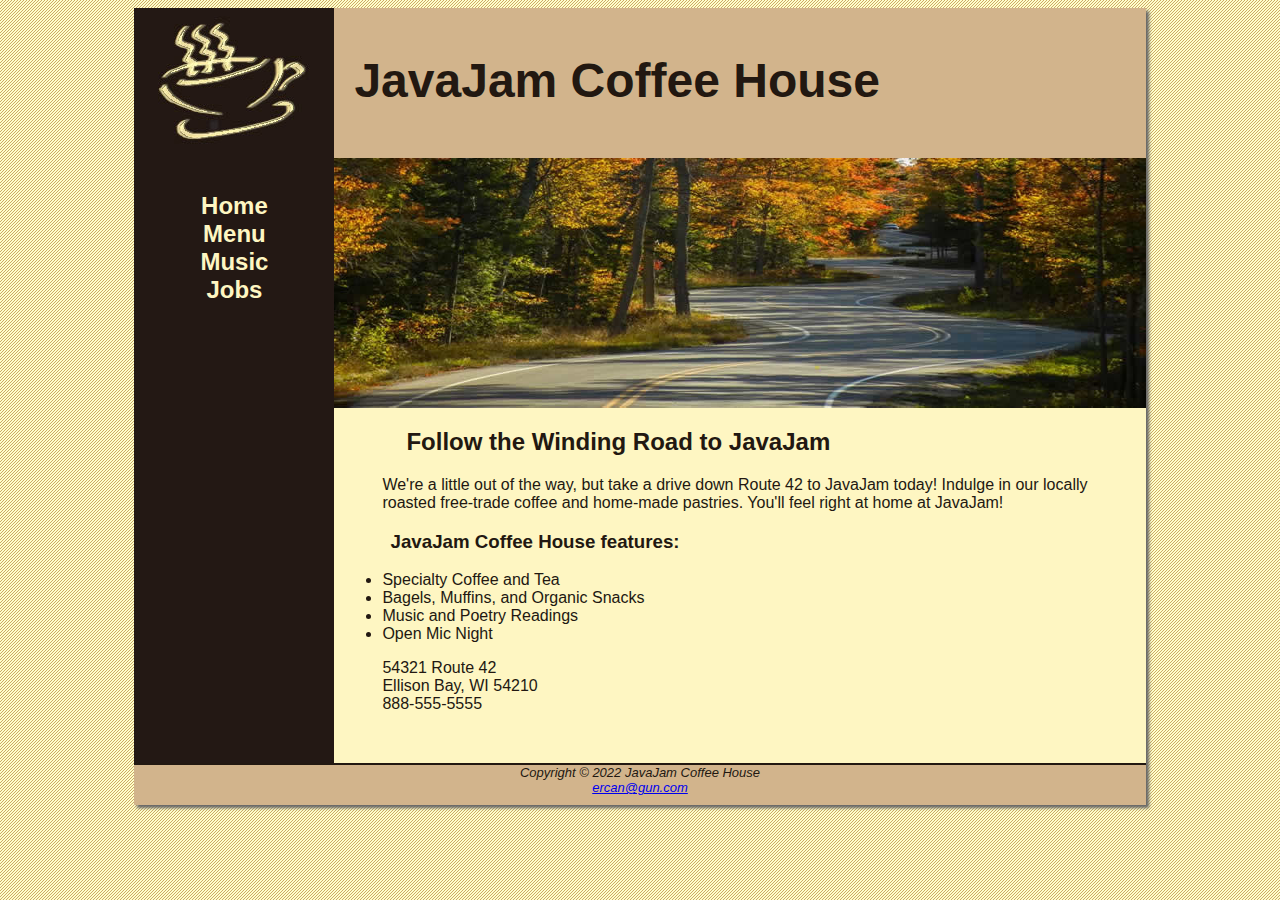
<file: index.html>
<html lang="en">
<head>
    <title>JavaJam Coffee House</title>
    <meta charset="utf-8">
    <link rel="stylesheet" href="styles/javajam.css">
    <meta name="viewport" content="width=device-width, initial-scale=1.0">
    <!--[if lt IE 9]>
    <script src="http://html5shim.googlecode.com/svn/trunk/html5.js">
    </script>
    <![endif]-->
</head>
<body>
<div id="wrapper">
    <header>
        <h1>JavaJam Coffee House</h1>
</header>    <nav>
    <ul>
        <li><a href="index.html">Home</a></li>
        <li><a href="menu.html">Menu</a></li>
        <li><a href="music.html">Music</a></li>
        <li><a href="jobs.html">Jobs</a></li>
    </ul>
</nav>    <main>
        <div id="heroroad"></div>
        <h2>Follow the Winding Road to JavaJam</h2>
        <p>We&#39;re a little out of the way, but take a drive down Route 42 to JavaJam today! Indulge in our locally
            roasted free-trade coffee and home-made pastries. You&#39;ll feel right at home at JavaJam!</p>
        <h3>JavaJam Coffee House features:</h3>
        <ul>
            <li>Specialty Coffee and Tea</li>
            <li>Bagels, Muffins, and Organic Snacks</li>
            <li>Music and Poetry Readings</li>
            <li>Open Mic Night</li>
        </ul>
        <div>
            54321 Route 42<br>
            Ellison Bay, WI 54210<br>
            <a id="mobile" href="tel:888-555-5555">888-555-5555</a> <span id="desktop">888-555-5555</span><br><br>
        </div>
    </main>
    <footer>
    Copyright &copy; 2022 JavaJam Coffee House<br>
    <a href="mailto:ercan@gun.com">ercan@gun.com</a>
</footer></div>
</body>
</html>
</file>
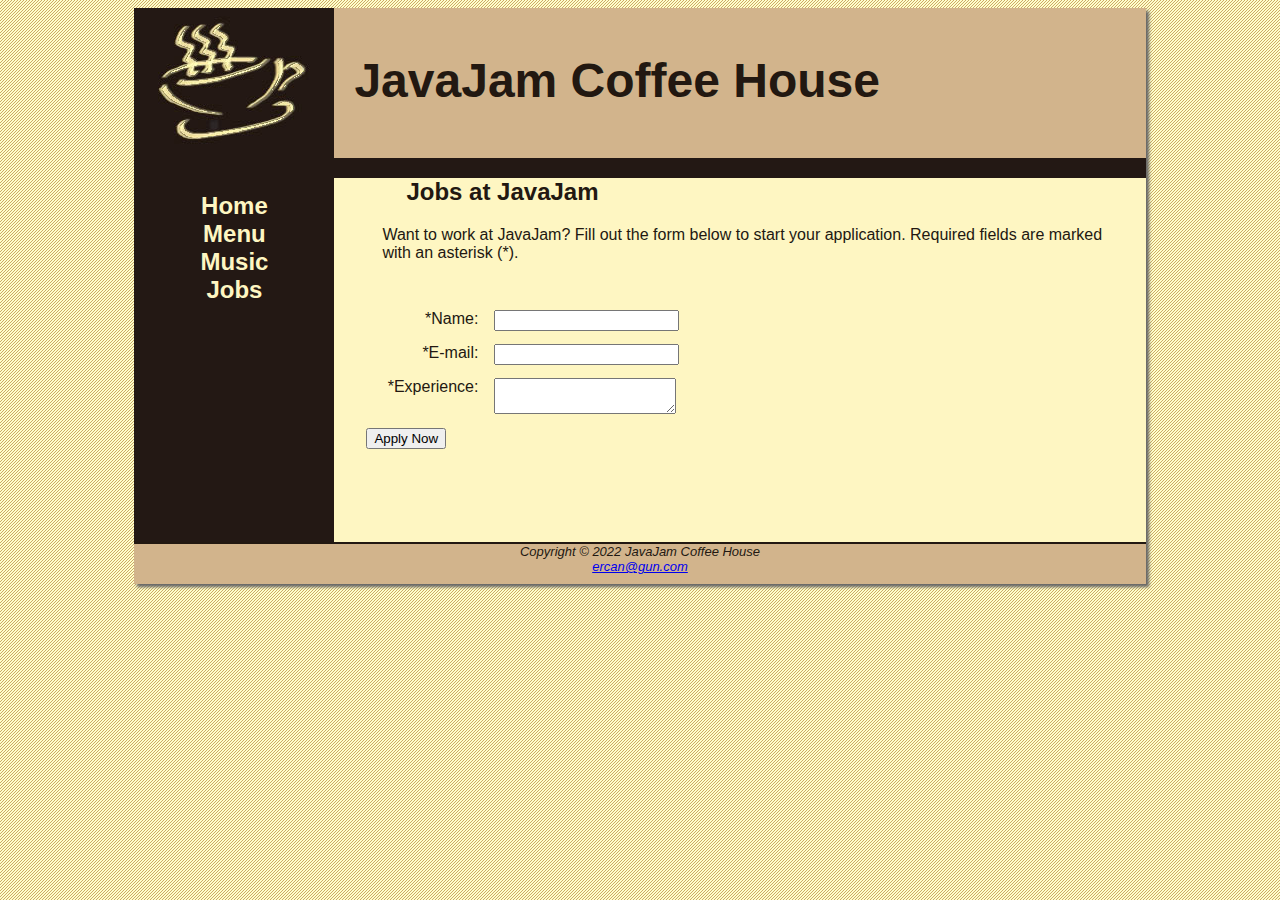
<file: jobs.html>
<html lang="en">
<head>
    <title>JavaJam Coffee House Jobs</title>
    <meta charset="utf-8">
    <link rel="stylesheet" href="styles/javajam.css">
    <meta name="viewport" content="width=device-width, initial-scale=1.0">
    <!--[if lt IE 9]>
    <script src="http://html5shim.googlecode.com/svn/trunk/html5.js">
    </script>
    <![endif]-->
</head>
<body>
<div id="wrapper">
    <header>
        <h1>JavaJam Coffee House</h1>
</header>    <nav>
    <ul>
        <li><a href="index.html">Home</a></li>
        <li><a href="menu.html">Menu</a></li>
        <li><a href="music.html">Music</a></li>
        <li><a href="jobs.html">Jobs</a></li>
    </ul>
</nav>    <main>
        <h2>Jobs at JavaJam</h2>
        <p>Want to work at JavaJam? Fill out the form below to start your application. Required fields are
            marked with an asterisk (*).</p>
        <form method="post" action="#">
            <label for="myName">*Name: </label>
            <input type="text" id="myName" name="myName" required="required">
            <label for="myEmail">*E-mail: </label>
            <input type="email" id="myEmail" name="myEmail" required="required">
            <label for="myExperience">*Experience: </label>
            <textarea name="myExperience" id="myExperience" rows="2" cols="20" required="required"></textarea>
            <input type="submit" value="Apply Now">
        </form>
    </main>
    <footer>
    Copyright &copy; 2022 JavaJam Coffee House<br>
    <a href="mailto:ercan@gun.com">ercan@gun.com</a>
</footer></div>
</body>
</html>
</file>
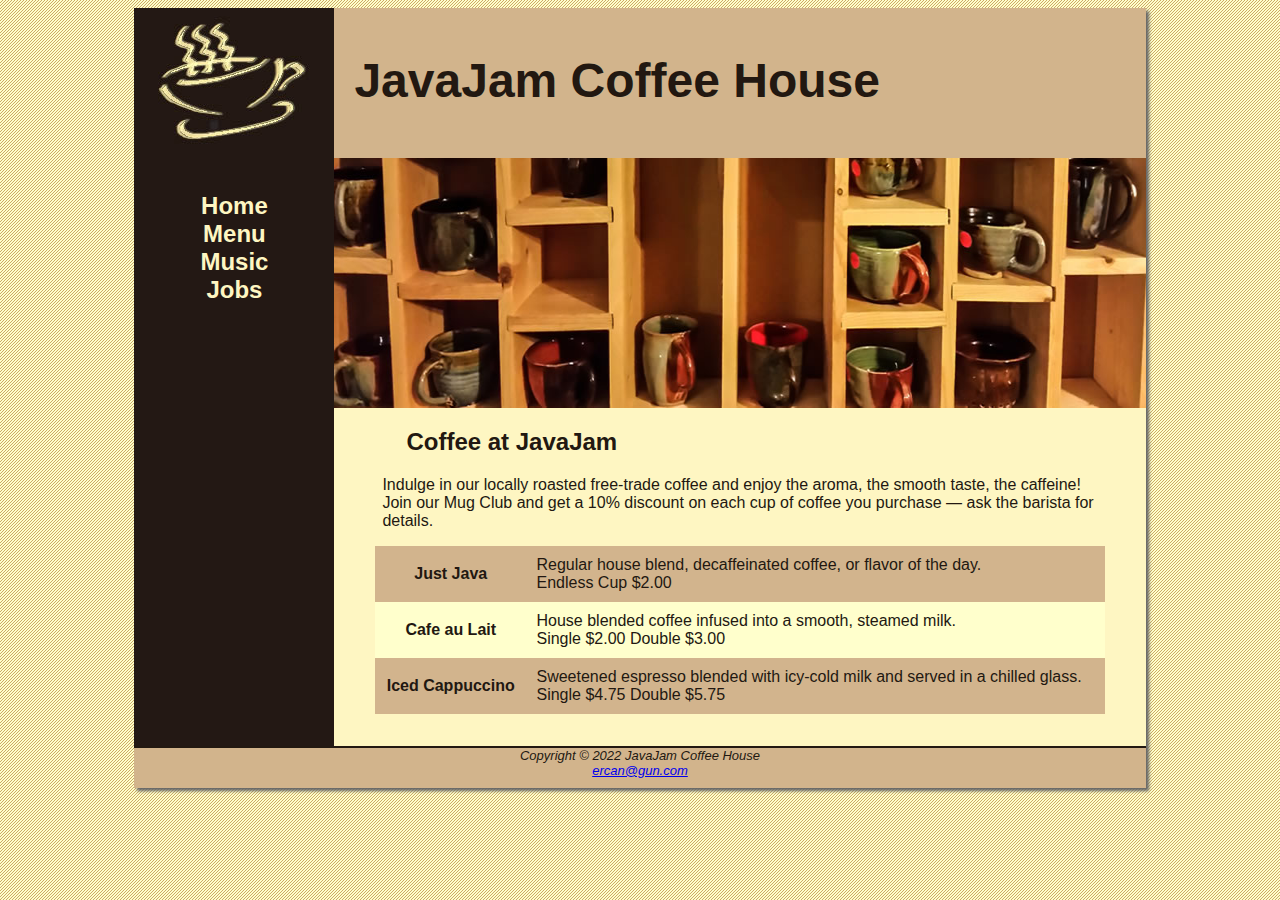
<file: menu.html>
<html lang="en">
<head>
    <title>JavaJam Coffee House Menu</title>
    <meta charset="utf-8">
    <link rel="stylesheet" href="styles/javajam.css">
    <meta name="viewport" content="width=device-width, initial-scale=1.0">
    <!--[if lt IE 9]>
    <script src="http://html5shim.googlecode.com/svn/trunk/html5.js">
    </script>
    <![endif]-->
</head>
<body>
<div id="wrapper">
    <header>
        <h1>JavaJam Coffee House</h1>
</header>    <nav>
    <ul>
        <li><a href="index.html">Home</a></li>
        <li><a href="menu.html">Menu</a></li>
        <li><a href="music.html">Music</a></li>
        <li><a href="jobs.html">Jobs</a></li>
    </ul>
</nav>    <main>
        <div id="heromugs"></div>
        <h2>Coffee at JavaJam</h2>
        <p>Indulge in our locally roasted free-trade coffee and enjoy the aroma, the smooth taste, the caffeine! Join
            our Mug Club and get a 10% discount on each cup of coffee you purchase &mdash; ask the barista for
            details.</p>
        <table>
            <tr>
                <th>Just Java</th>
                <td>Regular house blend, decaffeinated coffee, or flavor of the day.<br>Endless Cup $2.00</td>
            </tr>
            <tr>
                <th>Cafe au Lait</th>
                <td>House blended coffee infused into a smooth, steamed milk.<br>Single $2.00 Double $3.00</td>
            </tr>
            <tr>
                <th>Iced Cappuccino</th>
                <td>Sweetened espresso blended with icy-cold milk and served in a chilled glass.<br>Single $4.75 Double
                    $5.75
                </td>
            </tr>
        </table>
    </main>
    <footer>
    Copyright &copy; 2022 JavaJam Coffee House<br>
    <a href="mailto:ercan@gun.com">ercan@gun.com</a>
</footer></div>
</body>
</html>
</file>
<file: styles/javajam.css>
* { box-sizing: border-box; }
header, nav, main, footer { display: block; }
body { background-color: #FCEBB6; 
      background-image: url(../images/background.gif);
      color: #221811;
      font-family: Verdana, Arial, sans-serif;
	  background-image: url(../images/background.gif);
}
#wrapper { background-color: #231814;

           width: 80%;
           margin-right: auto;
		   margin-left: auto;
           min-width: 900px;
		   max-width: 1280px;
		   box-shadow: 3px 3px 3px #666666; 
}

header { background-color: #D2B48C;
        height: 150px;
       background-image: url(../images/javajamlogo.jpg);
       background-repeat: no-repeat;
}
h1 { padding-top: 45px;
    padding-left: 220px;
	font-size: 3em; 
}
nav { text-align: center; 
     font-weight: bold; 
	 font-size: 1.5em;
	 padding-top: 10px;
	 float: left;
	 width: 200px;
}
nav a { text-decoration: none; }
nav a:link { color: #FEF6C2; }
nav a:visited{ color: #D2B48C; }
nav a:hover { color: #CC9933; }
nav ul { list-style-type: none;
       padding-left: 0; 
}
footer { background-color: #D2B48C;
       font-size: small;
	   font-style: italic;
	   text-align: center;
	   padding-bottom: 10px;
	   border-top: 2px #221811 solid;
}
main { padding: 0 0 2em 0;
      margin-left: 200px;
	  background-color: #FEF6C2;
}
main h2, main h3, main h4, main p, main div, main ul, main dl { padding-left: 3em; padding-right: 2em; }
h4 { background-color: #d2B48C;
    font-size: 1.2em;
	padding-left: 10px;
	padding-bottom: 0;
	text-transform: uppercase;
	border-bottom: 1px solid #000033;
	clear: left;
}
.details { padding-left: 20%;
          padding-right: 20%;
		  overflow: auto;
}
.floatleft { float: left;
             padding-right: 20px;
			 padding-bottom: 20px; 
}
img { padding-left: 10px;
     padding-right: 10px;
}
#heroroad { background-image: url(../images/heroroad.jpg);
           background-size: 100% 100%;
		   height: 250px; }
#heromugs { background-image: url(../images/heromugs.jpg);
           background-size: 100% 100%;
		   height: 250px; }
#heroguitar { background-image: url(../images/heroguitar.jpg);
           background-size: 100% 100%;
		   height: 250px; }
#mobile { display: none; }
#desktop { display: inline; }
table { width: 90%;
      margin: auto;
	  border-spacing: 0;
	  background-color: #FFFFCC; }
td, th { padding: 10px; }
tr:nth-of-type(odd) { background-color: #D2B48D; }
form { padding: 2em; }
label { float: left;
      display: block;
	  text-align: right;
	   width: 8em;
	   padding-right: 1em; }
input, textarea { display: block; margin-bottom: 1em; }
#mySubmit { margin-left: 9.5em; }
audio { display: block; margin-top: 1em; }
@media only screen and (max-width: 1024px) {
	body { background-image: none; }
	#wrapper { width: auto;
				min-width: 0;
				margin: 0;
				padding: 0;
				box-shadow: none; 	}
	header { border-bottom: 5px solid #FEF6C2; }
	h1 { margin-top: 0;
	    margin-bottom: 1em;
		padding-top: 1em;
		padding-bottom: 1em;
		font-size: 2.5em; 	}
	nav { float: none;
	      width: auto;
		  padding-top: 0;
		  margin: 10px;
		  font-size: 1.3em; 	}
	nav li  { display: inline-block; }
	nav a { padding: 1em; 
	      width: 8em;
		  font-weight: bold;
		  border-style: none; }
	nav ul { padding: 0;
	       margin: 0; }
	#heroroad, #heromugs, #heroguitar { margin: 0; padding: 0; }
	main { padding: 0;
	      margin: 0;
		  font-size: 90%; }
}
@media only screen and (max-width: 768px) {
	header { background-image: url(../images/javajammini.jpg);
			height: 128px; }
	h1 { font-size: 2em;
	     text-align: center;
		 padding-left: 0; }
	nav { margin: 0; }
	nav a { display: block;
	       padding: 0.2em;
		   width: auto;
		   border-bottom: 1px solid #FEF6C2; }
	nav li { display: block; }
	main  { padding-top: 1px; }
	h2 { padding: 0.5em 0 0 0.5em;
	    margin-right: 0.5em; }
	.details { padding-left: 0; padding-right: 0; }
	#heroroad, #heromugs, #heroguitar { background-image: none; height: auto; } 
	.floatleft { padding-left: 0.5em; padding-right: 0.5em; }
	#mobile { display: inline; }
	#desktop { display: none; }
}
</file>
